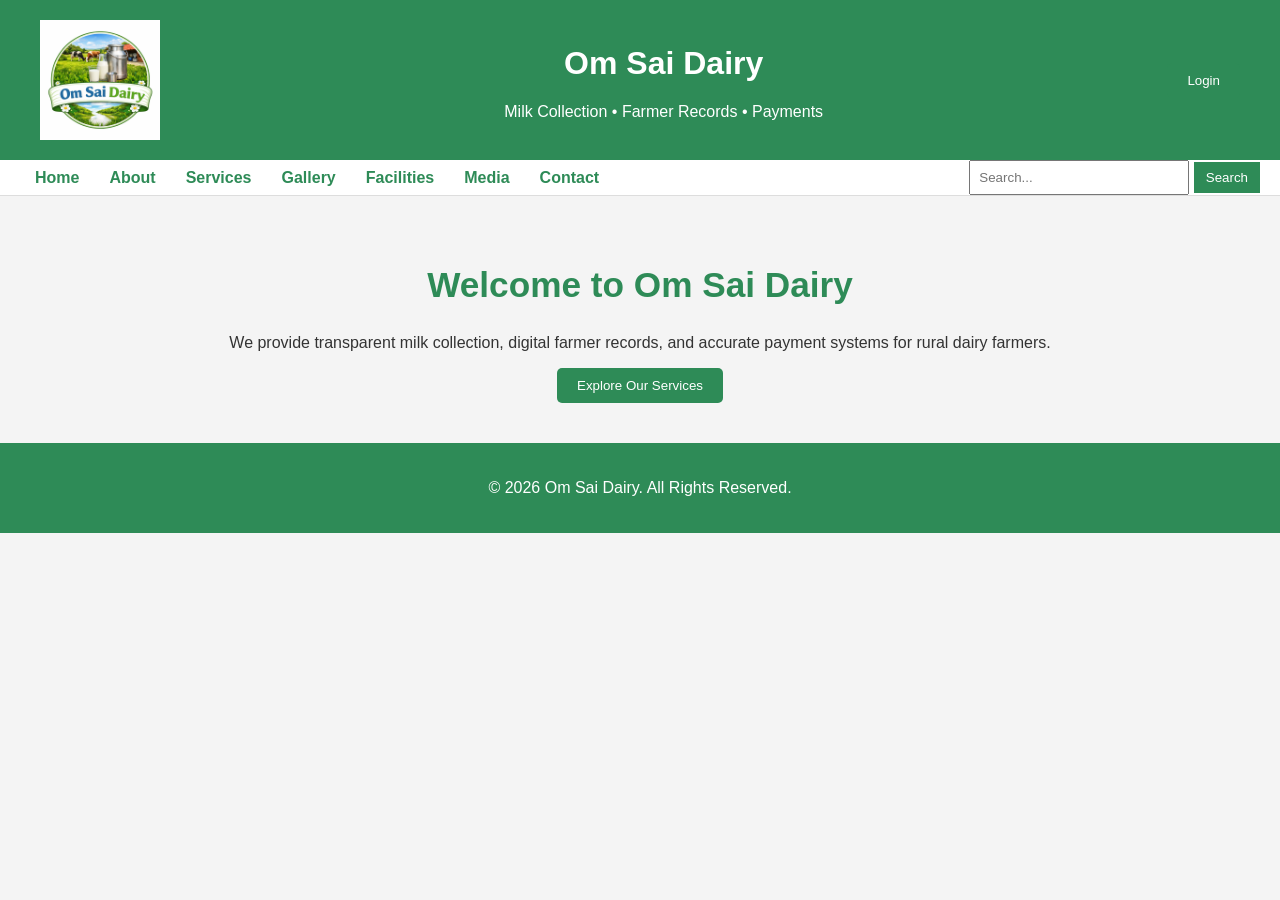
<file: ASSIGNMENT 5/index.html>
<!DOCTYPE html>
<html lang="en">
<head>
<meta charset="UTF-8">
<title>Om Sai Dairy</title>
<meta name="viewport" content="width=device-width, initial-scale=1.0">

<style>
body {
    margin: 0;
    font-family: Arial, sans-serif;
    background-color: #f4f4f4;
    color: #333;
}

header {
    background-color: #2e8b57;
    color: white;
    padding: 20px 0;
}

header .container {
    max-width: 1200px;
    margin: auto;
    display: flex;
    align-items: center;
    justify-content: space-between;
    padding: 0 20px;
}

header img {
    width: 120px;
}

header .text-group {
    text-align: center;
    flex: 1;
}

nav {
    background: white;
    display: flex;
    justify-content: space-between;
    align-items: center;
    padding: 0 20px;
    border-bottom: 1px solid #ddd;
}

nav ul {
    list-style: none;
    display: flex;
    padding: 0;
    margin: 0;
}

nav li {
    margin: 0 15px;
}

nav a {
    text-decoration: none;
    color: #2e8b57;
    font-weight: bold;
    padding: 15px 0;
}

nav a:hover {
    color: #246b45;
}

.search-bar input {
    padding: 8px;
    width: 200px;
}

.search-bar button {
    padding: 8px 12px;
    background: #2e8b57;
    color: white;
    border: none;
    cursor: pointer;
}

section {
    text-align: center;
    padding: 40px 20px;
}

section h2 {
    color: #2e8b57;
    font-size: 2.2rem;
}

.btn {
    background: #2e8b57;
    color: white;
    padding: 10px 20px;
    border: none;
    cursor: pointer;
    border-radius: 5px;
}

.btn:hover {
    background: #246b45;
}

footer {
    background: #2e8b57;
    color: white;
    text-align: center;
    padding: 20px;
}

/* LOGIN MODAL */
.modal{
    display:none;
    position:fixed;
    top:0;
    left:0;
    width:100%;
    height:100%;
    background:rgba(0,0,0,0.6);
    justify-content:center;
    align-items:center;
}

.login-box{
    background:white;
    padding:30px;
    width:320px;
    border-radius:10px;
    text-align:center;
}

.login-box input{
    width:90%;
    padding:8px;
    margin:8px 0;
}

.link{
    color:#2e8b57;
    cursor:pointer;
    font-size:14px;
}

@media(max-width:768px){
    nav{
        flex-direction: column;
    }
    nav ul{
        flex-direction: column;
    }
    header .container{
        flex-direction: column;
    }
}
</style>
</head>

<body>

<header>
<div class="container">
    <img src="logo.png" alt="Om Sai Dairy Logo">
    <div class="text-group">
        <h1>Om Sai Dairy</h1>
        <p>Milk Collection • Farmer Records • Payments</p>
    </div>
    <button class="btn" onclick="openLogin()">Login</button>
</div>
</header>

<nav>
<ul>
<li><a href="#">Home</a></li>
<li><a href="#">About</a></li>
<li><a href="#">Services</a></li>
<li><a href="#">Gallery</a></li>
<li><a href="#">Facilities</a></li>
<li><a href="#">Media</a></li>
<li><a href="#">Contact</a></li>
</ul>

<div class="search-bar">
<input type="text" placeholder="Search...">
<button>Search</button>
</div>
</nav>

<section>
<h2>Welcome to Om Sai Dairy</h2>
<p>
We provide transparent milk collection, digital farmer records,
and accurate payment systems for rural dairy farmers.
</p>
<button class="btn">Explore Our Services</button>
</section>

<footer>
<p>© 2026 Om Sai Dairy. All Rights Reserved.</p>
</footer>

<!-- LOGIN MODAL -->
<div class="modal" id="loginModal">
<div class="login-box">

<div id="loginForm">
<h2>Login</h2>
<input type="text" id="loginUser" placeholder="Username">
<input type="password" id="loginPass" placeholder="Password">
<button class="btn" onclick="login()">Login</button>
<p class="link" onclick="showRegister()">Create Account?</p>
<br>
<button onclick="closeLogin()">Close</button>
</div>

<div id="registerForm" style="display:none;">
<h2>Register</h2>
<input type="text" id="regUser" placeholder="Username">
<input type="password" id="regPass" placeholder="Password">
<input type="password" id="regConfirm" placeholder="Confirm Password">
<button class="btn" onclick="register()">Register</button>
<p class="link" onclick="showLogin()">Back to Login</p>
</div>

</div>
</div>

<script>

// Prompt on load
window.onload=function(){
    let role=prompt("Enter your role (Admin / Farmer):");
    if(role && role.trim()!==""){
        alert("Welcome "+role+" to Om Sai Dairy!");
    }else{
        alert("Welcome Guest!");
    }
};

let storedUser="";
let storedPass="";

function openLogin(){
    document.getElementById("loginModal").style.display="flex";
}
function closeLogin(){
    document.getElementById("loginModal").style.display="none";
}

function showRegister(){
    document.getElementById("loginForm").style.display="none";
    document.getElementById("registerForm").style.display="block";
}

function showLogin(){
    document.getElementById("registerForm").style.display="none";
    document.getElementById("loginForm").style.display="block";
}

function register(){
    let user=document.getElementById("regUser").value;
    let pass=document.getElementById("regPass").value;
    let confirm=document.getElementById("regConfirm").value;

    if(user.trim()===""||pass.trim()===""||confirm.trim()===""){
        alert("All fields are required!");
        return;
    }

    if(pass.length<4){
        alert("Password must be at least 4 characters!");
        return;
    }

    if(pass!==confirm){
        alert("Passwords do not match!");
        return;
    }

    storedUser=user;
    storedPass=pass;
    alert("Registration Successful!");
    showLogin();
}

function login(){
    let user=document.getElementById("loginUser").value;
    let pass=document.getElementById("loginPass").value;

    if(user.trim()===""||pass.trim()===""){
        alert("All fields are required!");
        return;
    }

    if(user===storedUser && pass===storedPass){
        alert("Login Successful!");
        closeLogin();
    }else{
        alert("Invalid Username or Password!");
    }
}

</script>

</body>
</html>
</file>
